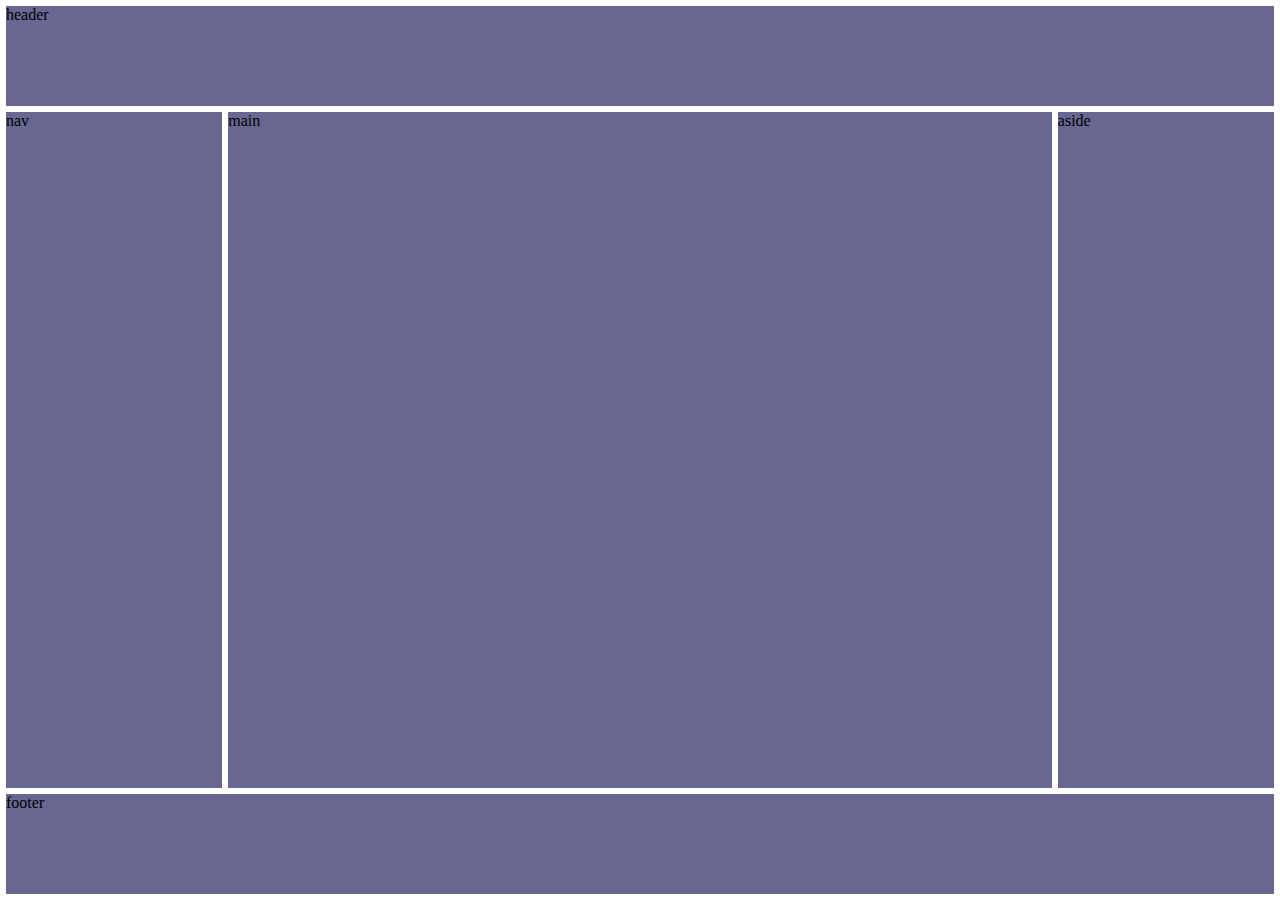
<file: paginas/index.html>
<!DOCTYPE html>
<html lang="pt-br">
<head>
    <meta charset="UTF-8">
    <meta name="viewport" content="width=device-width, initial-scale=1.0">
    <title>layout</title>
    <style type="text/css">
        *{
            margin: 0;
            padding: 0;
            box-sizing: border-box;


        }
        body {
            display: flex;
            flex-wrap: wrap;
            margin: 3px;
            flex: 1 1 100vw;

        }
        header, nav, main, aside, footer {
           background: #676791;
           display: flex;
           margin: 3px;
        }
        header {
            flex: 1 1 100vw;
            height: 100px;

        }
        nav {
            flex: 1 1 200px;

        }
        main {
            flex: 20 1 500px;
            height: calc(100vh - 224px);

        }
        aside {
            flex: 1 1 200px;

        }
        footer {
            flex: 1 1 100vw;
            height: 100px;

        }
        @media only screen and (max-width: 923px) {
            main{
                height: calc(100vh - 330px);
            }
            aside{
                flex: 1 1 100vw;
                height: 100px;

            }
        }
        @media only screen and (max-width: 717px){
            nav {
                height: 100px;
            }
            main{
                height: calc(100vh - 446px);
            }
        }

    </style>

</head>
<body>
    <header>header</header>
    <nav>nav</nav>
    <main>main</main>
    <aside>aside</aside>
    <footer>footer</footer>
</body>
</html>
</file>
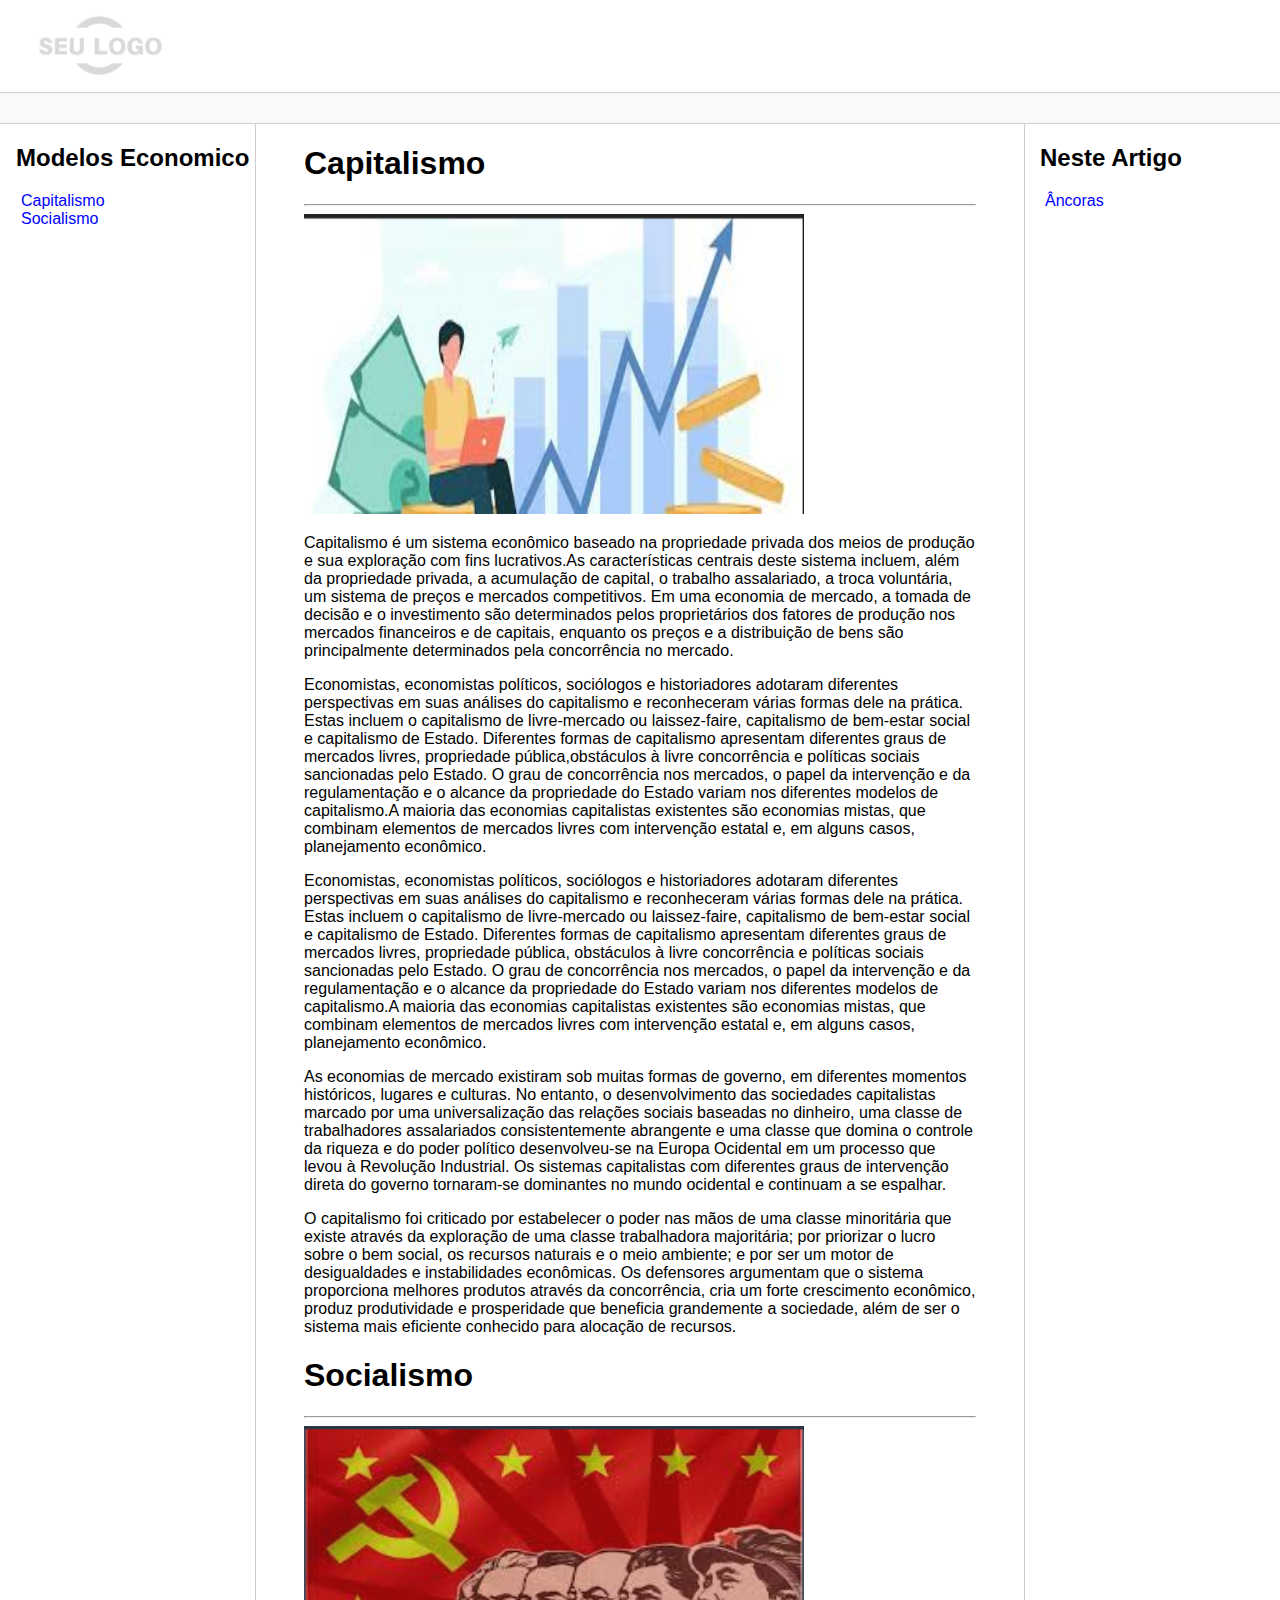
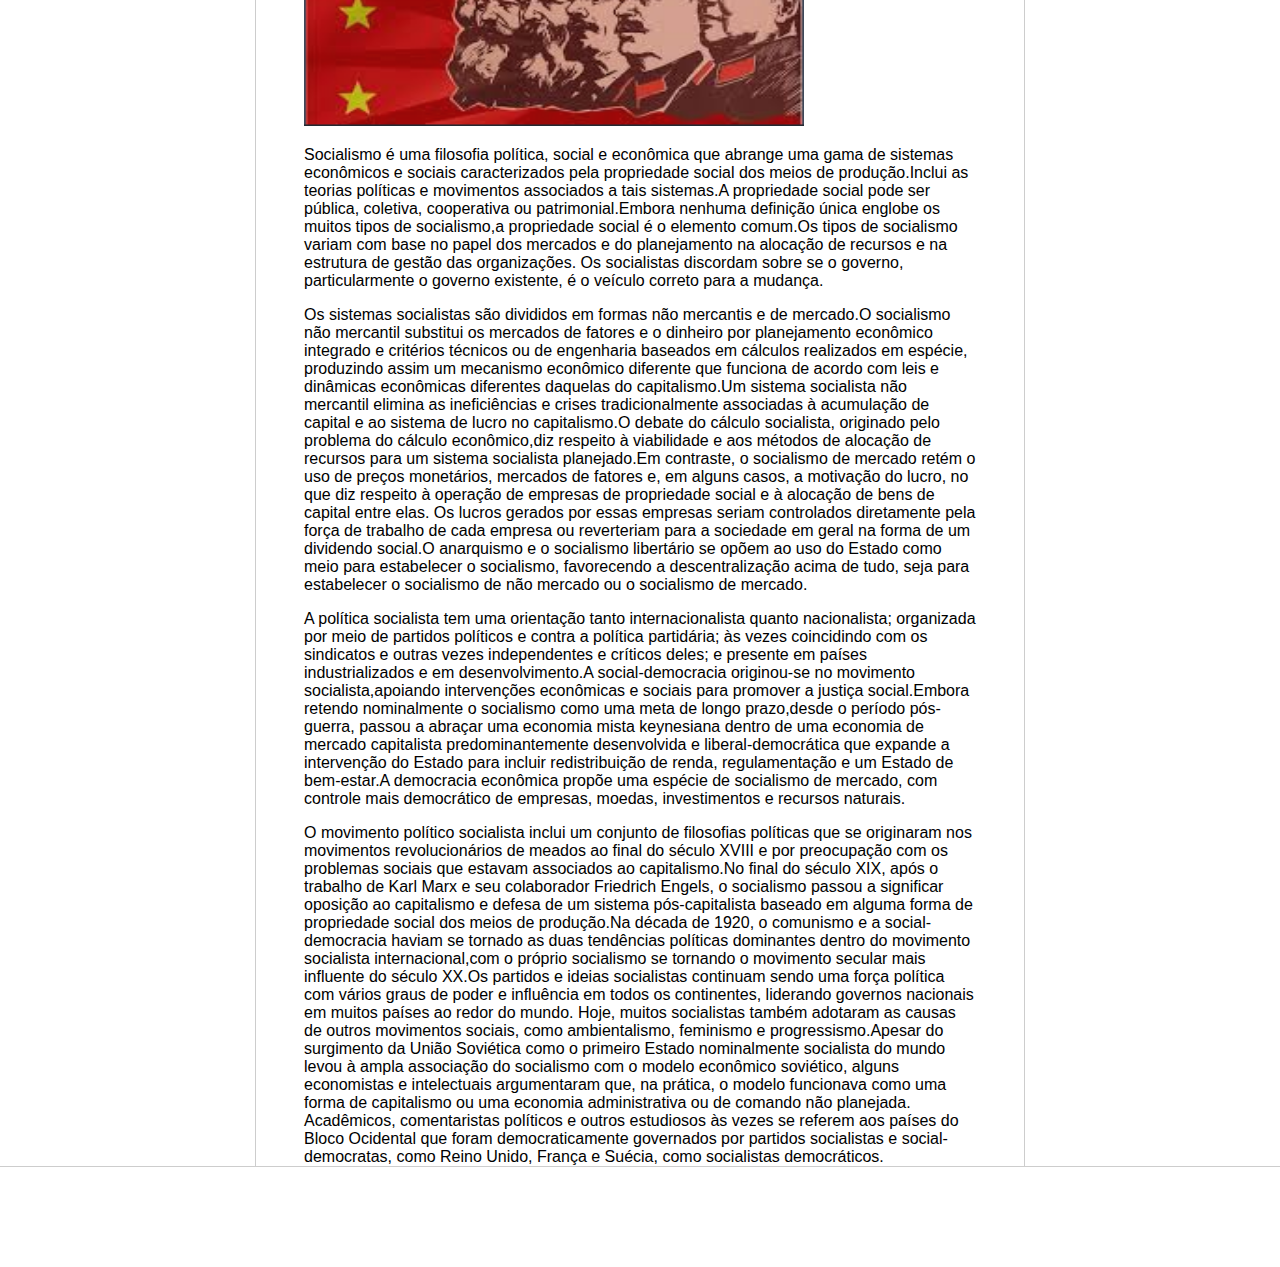
<file: trilha-html-modulo-3-main/index.html>
<!DOCTYPE html>
<html lang="pt-br">
<head>
    <meta charset="UTF-8">
    <meta http-equiv="X-UA-Compatible" content="IE=edge">
    <meta name="viewport" content="width=device-width, initial-scale=1.0">
    <title>Página Principal</title>
    <link rel="stylesheet" href="assets/css/style.css">
</head>
<body>
<!-- cabecalho -->
    <header>   
        <div class="logo">
            <img src="assets/images/logo.png" width="200"/>
        </div>
    </header>
<!-- barra intermediaria -->
    <section class="bar"></section>
<!-- menu lateral -->
    <main class="content">
        <nav class="sidebar">
            <h2>Modelos Economico</h2>
            <ul>
                <li><a href="#cap">Capitalismo</a></li>
                <li><a href="#soc">Socialismo</a></li>
            </ul>
        </nav>
<!-- corpo da pagina -->
        <section class="main">  
            <h1 id ="cap">Capitalismo</h1>
            <hr>
            <picture>
                <image srcset="assets/images/capitalismo.png" alt="Capitalismo" width="500" height="300">
            </picture>
            <p>Capitalismo é um sistema econômico baseado na propriedade privada dos meios de produção e sua exploração com fins lucrativos.As características centrais deste sistema incluem, além da propriedade privada, a acumulação de capital, o trabalho assalariado, a troca voluntária, um sistema de preços e mercados competitivos. Em uma economia de mercado, a tomada de decisão e o investimento são determinados pelos proprietários dos fatores de produção nos mercados financeiros e de capitais, enquanto os preços e a distribuição de bens são principalmente determinados pela concorrência no mercado.</p>
            <p>Economistas, economistas políticos, sociólogos e historiadores adotaram diferentes perspectivas em suas análises do capitalismo e reconheceram várias formas dele na prática. Estas incluem o capitalismo de livre-mercado ou laissez-faire, capitalismo de bem-estar social e capitalismo de Estado. Diferentes formas de capitalismo apresentam diferentes graus de mercados livres, propriedade pública,obstáculos à livre concorrência e políticas sociais sancionadas pelo Estado. O grau de concorrência nos mercados, o papel da intervenção e da regulamentação e o alcance da propriedade do Estado variam nos diferentes modelos de capitalismo.A maioria das economias capitalistas existentes são economias mistas, que combinam elementos de mercados livres com intervenção estatal e, em alguns casos, planejamento econômico.</p>
            <p>Economistas, economistas políticos, sociólogos e historiadores adotaram diferentes perspectivas em suas análises do capitalismo e reconheceram várias formas dele na prática. Estas incluem o capitalismo de livre-mercado ou laissez-faire, capitalismo de bem-estar social e capitalismo de Estado. Diferentes formas de capitalismo apresentam diferentes graus de mercados livres, propriedade pública, obstáculos à livre concorrência e políticas sociais sancionadas pelo Estado. O grau de concorrência nos mercados, o papel da intervenção e da regulamentação e o alcance da propriedade do Estado variam nos diferentes modelos de capitalismo.A maioria das economias capitalistas existentes são economias mistas, que combinam elementos de mercados livres com intervenção estatal e, em alguns casos, planejamento econômico.</p>
            <p>As economias de mercado existiram sob muitas formas de governo, em diferentes momentos históricos, lugares e culturas. No entanto, o desenvolvimento das sociedades capitalistas marcado por uma universalização das relações sociais baseadas no dinheiro, uma classe de trabalhadores assalariados consistentemente abrangente e uma classe que domina o controle da riqueza e do poder político desenvolveu-se na Europa Ocidental em um processo que levou à Revolução Industrial. Os sistemas capitalistas com diferentes graus de intervenção direta do governo tornaram-se dominantes no mundo ocidental e continuam a se espalhar.</p>
            <p>O capitalismo foi criticado por estabelecer o poder nas mãos de uma classe minoritária que existe através da exploração de uma classe trabalhadora majoritária; por priorizar o lucro sobre o bem social, os recursos naturais e o meio ambiente; e por ser um motor de desigualdades e instabilidades econômicas. Os defensores argumentam que o sistema proporciona melhores produtos através da concorrência, cria um forte crescimento econômico, produz produtividade e prosperidade que beneficia grandemente a sociedade, além de ser o sistema mais eficiente conhecido para alocação de recursos. </p>
            <h1 id="soc">Socialismo</h2>
            <hr>
            <picture>
                <image srcset="assets/images/socialismo.png" alt="Socialismo" width="500" height="300">
            </picture>
            <p>Socialismo é uma filosofia política, social e econômica que abrange uma gama de sistemas econômicos e sociais caracterizados pela propriedade social dos meios de produção.Inclui as teorias políticas e movimentos associados a tais sistemas.A propriedade social pode ser pública, coletiva, cooperativa ou patrimonial.Embora nenhuma definição única englobe os muitos tipos de socialismo,a propriedade social é o elemento comum.Os tipos de socialismo variam com base no papel dos mercados e do planejamento na alocação de recursos e na estrutura de gestão das organizações. Os socialistas discordam sobre se o governo, particularmente o governo existente, é o veículo correto para a mudança. </p>
            <p>Os sistemas socialistas são divididos em formas não mercantis e de mercado.O socialismo não mercantil substitui os mercados de fatores e o dinheiro por planejamento econômico integrado e critérios técnicos ou de engenharia baseados em cálculos realizados em espécie, produzindo assim um mecanismo econômico diferente que funciona de acordo com leis e dinâmicas econômicas diferentes daquelas do capitalismo.Um sistema socialista não mercantil elimina as ineficiências e crises tradicionalmente associadas à acumulação de capital e ao sistema de lucro no capitalismo.O debate do cálculo socialista, originado pelo problema do cálculo econômico,diz respeito à viabilidade e aos métodos de alocação de recursos para um sistema socialista planejado.Em contraste, o socialismo de mercado retém o uso de preços monetários, mercados de fatores e, em alguns casos, a motivação do lucro, no que diz respeito à operação de empresas de propriedade social e à alocação de bens de capital entre elas. Os lucros gerados por essas empresas seriam controlados diretamente pela força de trabalho de cada empresa ou reverteriam para a sociedade em geral na forma de um dividendo social.O anarquismo e o socialismo libertário se opõem ao uso do Estado como meio para estabelecer o socialismo, favorecendo a descentralização acima de tudo, seja para estabelecer o socialismo de não mercado ou o socialismo de mercado.</p>
            <p>A política socialista tem uma orientação tanto internacionalista quanto nacionalista; organizada por meio de partidos políticos e contra a política partidária; às vezes coincidindo com os sindicatos e outras vezes independentes e críticos deles; e presente em países industrializados e em desenvolvimento.A social-democracia originou-se no movimento socialista,apoiando intervenções econômicas e sociais para promover a justiça social.Embora retendo nominalmente o socialismo como uma meta de longo prazo,desde o período pós-guerra, passou a abraçar uma economia mista keynesiana dentro de uma economia de mercado capitalista predominantemente desenvolvida e liberal-democrática que expande a intervenção do Estado para incluir redistribuição de renda, regulamentação e um Estado de bem-estar.A democracia econômica propõe uma espécie de socialismo de mercado, com controle mais democrático de empresas, moedas, investimentos e recursos naturais.</p>
            O movimento político socialista inclui um conjunto de filosofias políticas que se originaram nos movimentos revolucionários de meados ao final do século XVIII e por preocupação com os problemas sociais que estavam associados ao capitalismo.No final do século XIX, após o trabalho de Karl Marx e seu colaborador Friedrich Engels, o socialismo passou a significar oposição ao capitalismo e defesa de um sistema pós-capitalista baseado em alguma forma de propriedade social dos meios de produção.Na década de 1920, o comunismo e a social-democracia haviam se tornado as duas tendências políticas dominantes dentro do movimento socialista internacional,com o próprio socialismo se tornando o movimento secular mais influente do século XX.Os partidos e ideias socialistas continuam sendo uma força política com vários graus de poder e influência em todos os continentes, liderando governos nacionais em muitos países ao redor do mundo. Hoje, muitos socialistas também adotaram as causas de outros movimentos sociais, como ambientalismo, feminismo e progressismo.Apesar do surgimento da União Soviética como o primeiro Estado nominalmente socialista do mundo levou à ampla associação do socialismo com o modelo econômico soviético, alguns economistas e intelectuais argumentaram que, na prática, o modelo funcionava como uma forma de capitalismo ou uma economia administrativa ou de comando não planejada. Acadêmicos, comentaristas políticos e outros estudiosos às vezes se referem aos países do Bloco Ocidental que foram democraticamente governados por partidos socialistas e social-democratas, como Reino Unido, França e Suécia, como socialistas democráticos.
        </section>
<!-- menude ancoras -->
        <asside class="anchors">
            <h2>Neste Artigo</h2>
            <ul>
                <li><a href="#">Âncoras</a></li>
            </ul>
        </asside>
    </main>
<!-- rodape -->
    <footer class="footer">
    </footer>
</body>
</html>
</file>
<file: trilha-html-modulo-3-main/assets/css/style.css>
body, html {
    margin: 0;
    padding: 0;
    font-family: 'Segoe UI', Tahoma, Geneva, Verdana, sans-serif;
}
ul { list-style: none; padding-left: 5px; }
a { color:blue; text-decoration: none;}
.bar {
    background-color: #f9f9fb;
    padding:15px;
    border-top: solid 1px #cdcdcd;
    border-bottom: solid 1px #cdcdcd;
}
.content {
    max-width: 1440px;
    margin: auto;
    grid-gap: 3rem;
    display: grid;
    gap: 3rem;
    grid-template-areas: "sidebar main anchors";
    grid-template-columns: minmax(0,15rem) minmax(0,2.5fr) minmax(0,15rem);
    padding-left: 1rem;
    padding-right: 1rem;
}
.footer {
    min-height: 100px;
    border-top: solid 1px #cdcdcd;
}
.anchors {
    border-left: solid 1px #cdcdcd;
    padding-left: 15px;
}
.sidebar {
    border-right: solid 1px #cdcdcd;
}
figure {
    text-align: center;
}
</file>
